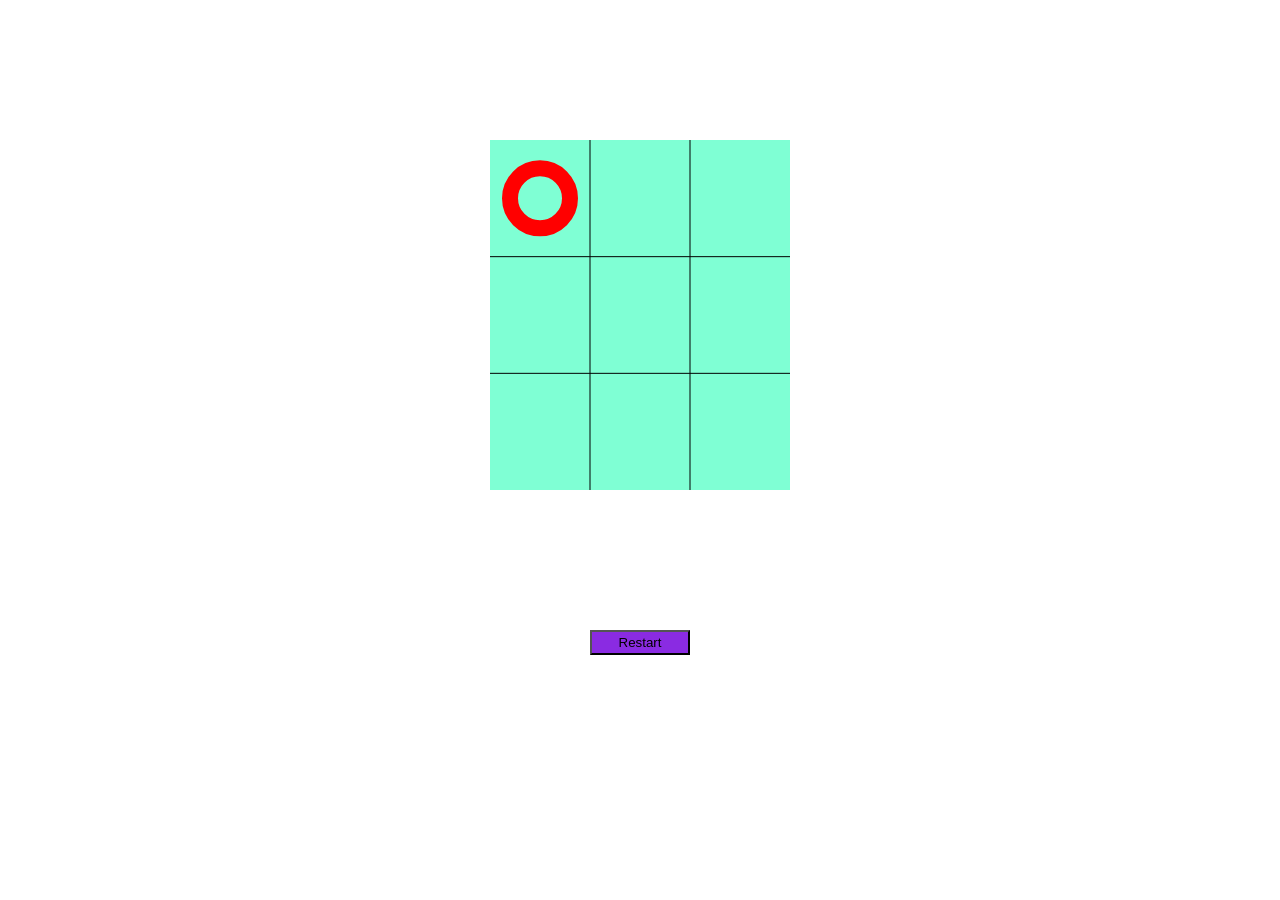
<file: index.html>
<!DOCTYPE html>
<html lang="en">
<head>
    <meta charset="UTF-8">
    <meta name="viewport" content="width=device-width, initial-scale=1.0">
    <link rel="stylesheet" href="style.css">
    <title>Tic Tac Toe</title>
</head>
<body>
    <div id="container">
        <div id="canvasContainer">
            <canvas id="canvas" height="350" width="300">
                Canvas element is not supported your browser.
                Upgrade you browser that supports canvas element to play.
            </canvas>
            
        </div>
        <div id="buttonContainer">
            <button id="restartButton" onclick="restartGame()">Restart</button>
        </div>

    </div>
</body>

<script src="index.js"></script>
</html>
</file>
<file: style.css>
* {
    margin: 0;
    padding: 0;
}

#canvasContainer {
    width:100%; 
    height:70vh; 
    position:relative;
}

#canvas {
    position: absolute;
    background-color: aquamarine; 
    top:0;bottom:0;right:0;left:0; 
    margin:auto; 
}

#buttonContainer {
    text-align: center;
}

#restartButton {
    height: 25px;
    width: 100px;
    background-color: blueviolet;
}
</file>
